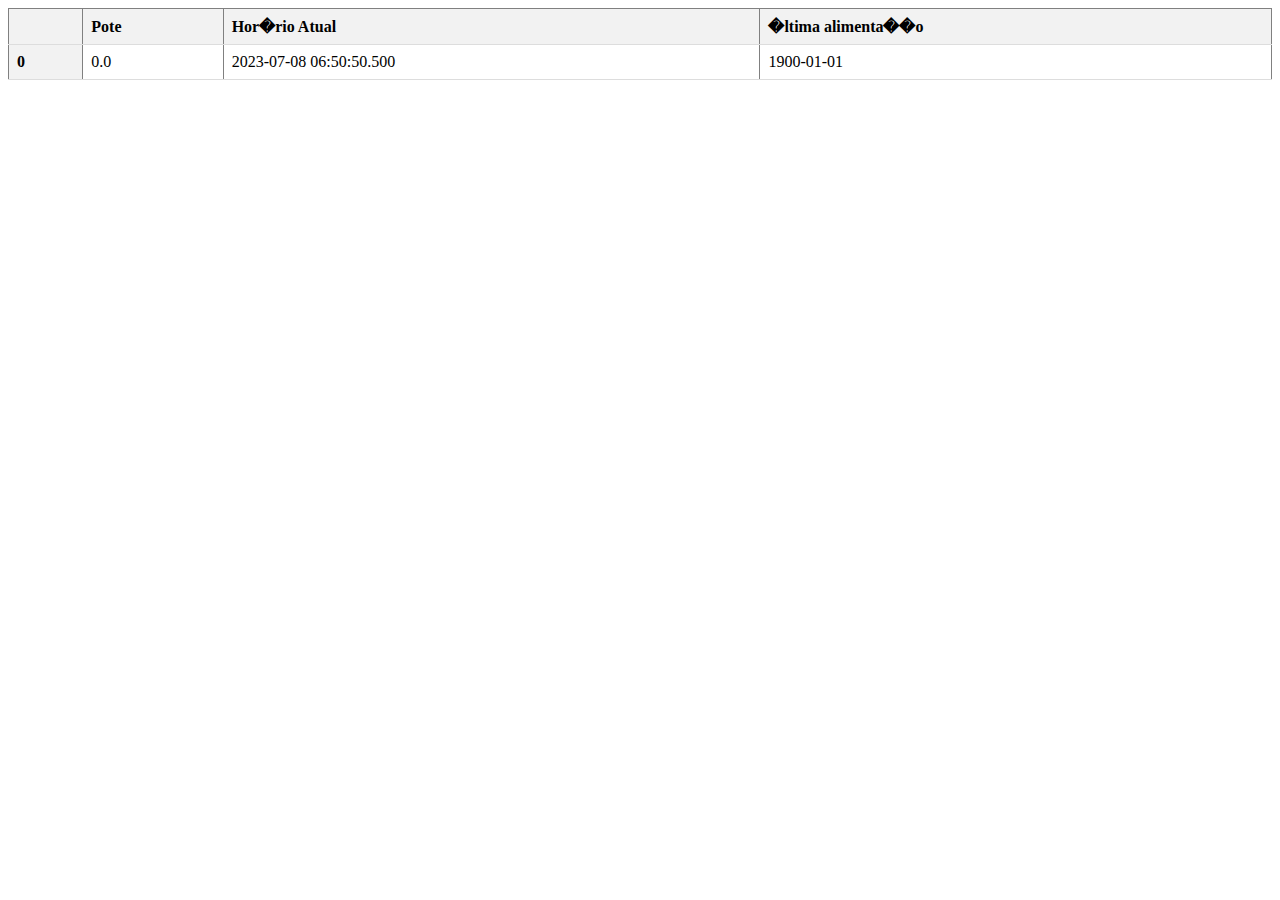
<file: Simulator/monitoramento.html>
<meta http-equiv="refresh" content="11">
    <!DOCTYPE html>
<html>
<head>
  <title>Table Example</title>
  <style>
    table {
      border-collapse: collapse;
      width: 100%;
    }
    th, td {
      padding: 8px;
      text-align: left;
      border-bottom: 1px solid #ddd;
    }
    th {
      background-color: #f2f2f2;
    }
  </style>
</head>
<body>
  <table border="1" class="dataframe">
  <thead>
    <tr style="text-align: right;">
      <th></th>
      <th>Pote</th>
      <th>Hor�rio Atual</th>
      <th>�ltima alimenta��o</th>
    </tr>
  </thead>
  <tbody>
    <tr>
      <th>0</th>
      <td>0.0</td>
      <td>2023-07-08 06:50:50.500</td>
      <td>1900-01-01</td>
    </tr>
  </tbody>
</table>
</body>
</html>
</file>
